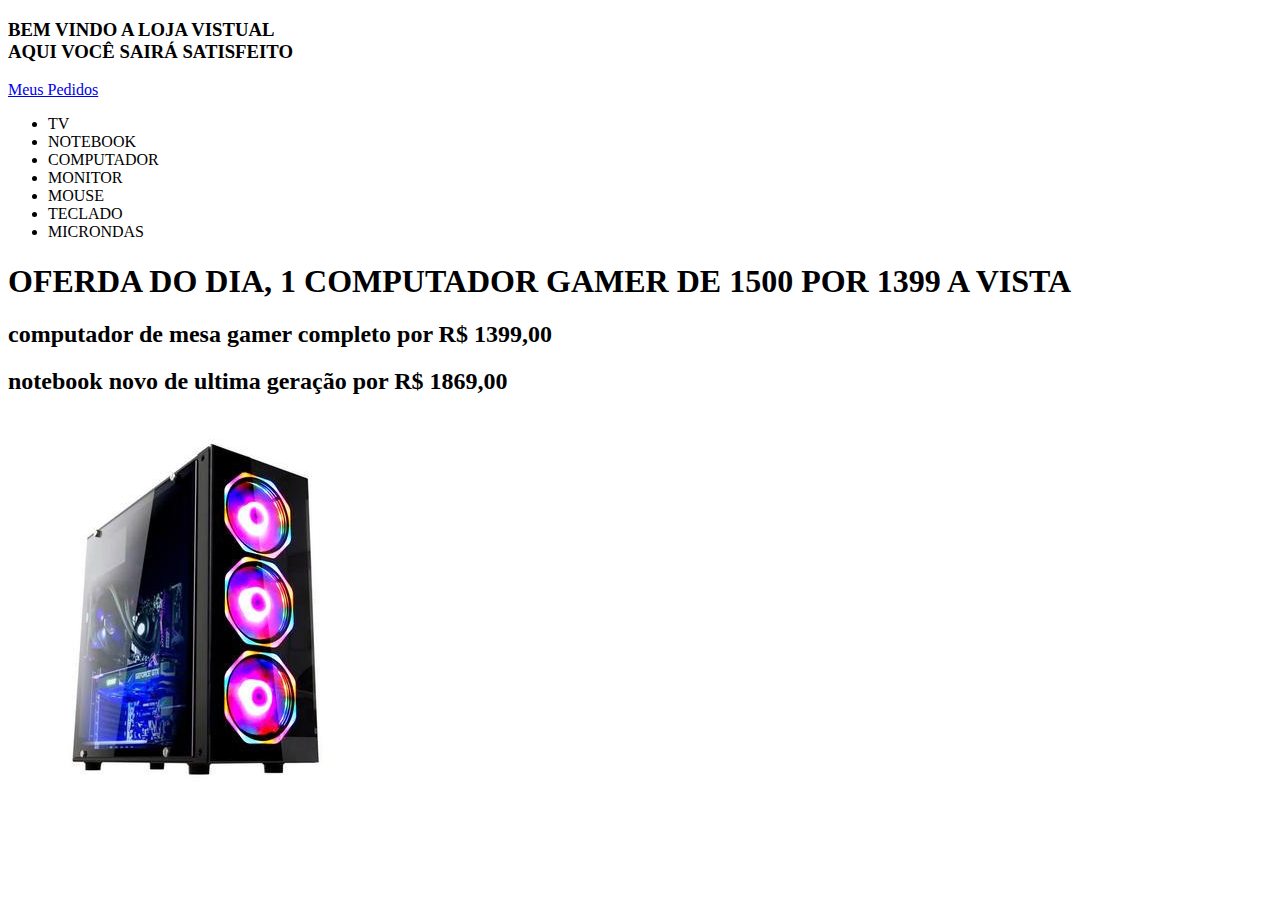
<file: semana 5/index.html>
<!DOCTYPE html>
<head>
    <title> TESTE </title>
</head>
<body>
    <h3>BEM VINDO A LOJA VISTUAL <br />
        AQUI VOCÊ SAIRÁ SATISFEITO</h3>
    <a href="index2.html">Meus Pedidos </a>
    <ul>
        <li>TV</li>
        <li>NOTEBOOK</li>
        <li>COMPUTADOR</li>
        <li>MONITOR</li>
        <li>MOUSE</li>
        <li>TECLADO</li>
        <li>MICRONDAS</li>
    </ul>
    <h1>OFERDA DO DIA, 1 COMPUTADOR GAMER DE 1500 POR 1399 A VISTA</h1>
    <h2>computador de mesa gamer completo por R$ 1399,00</h2>
    <h2>notebook novo de ultima geração por R$ 1869,00</h2>
    <a href="index2.html">
        <img src="Pc-Gamer-F-cil-Intel-Core-I5-11400f-8GB-Gtx-1650-4GB-SSD-480GB-Fonte-500w_1701200338_g.jpg" alt="Figura de um computador"/>
    </a>
</body>
</html>
</file>
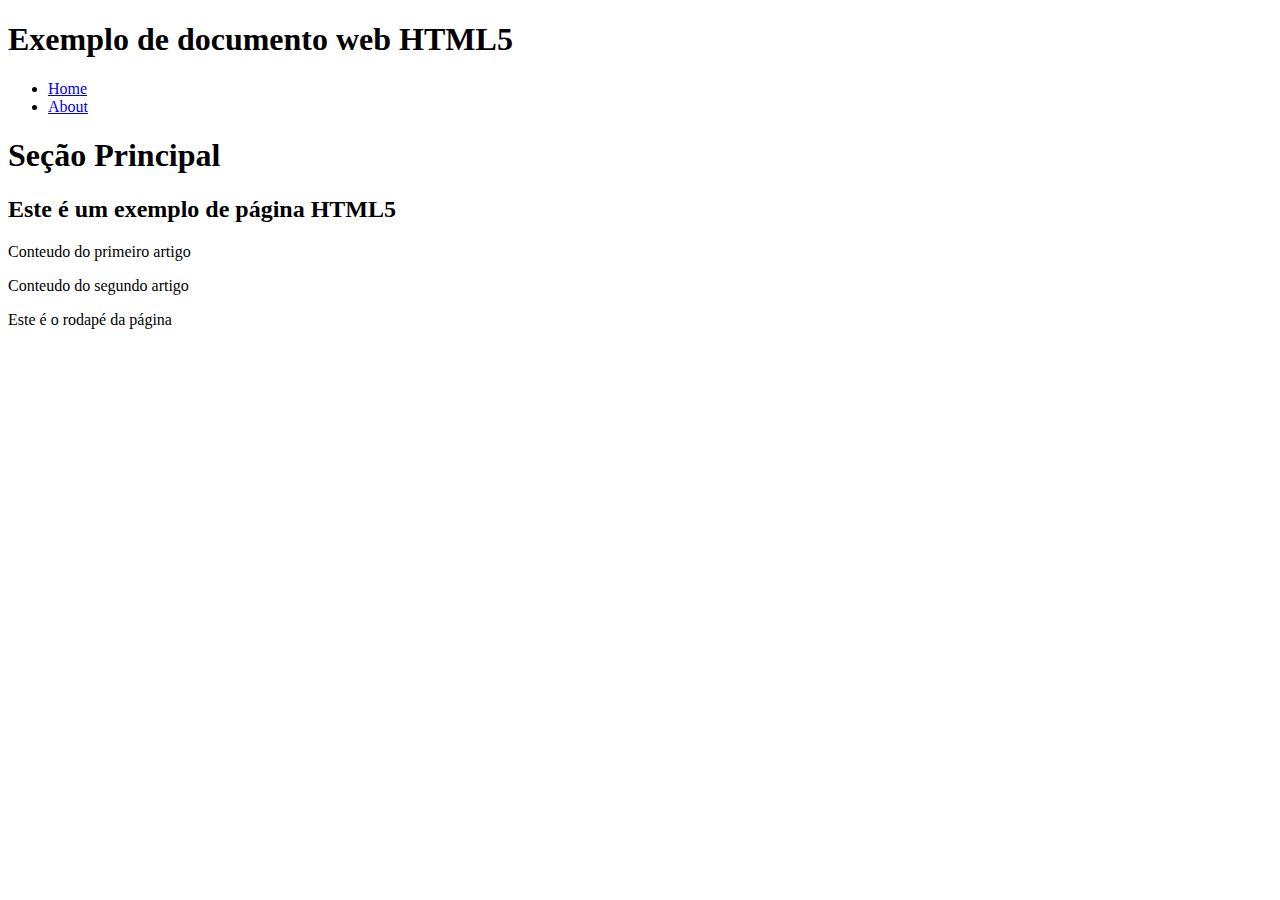
<file: semana 5/EXMPLOS SEMANA 5 4BI/exemplo-06-varios.html>
﻿<!DOCTYPE HTML>
<html lang="en">
<head>
<meta charset=utf-8>
<title>Exemplo de Estrutura do HTML5</title>
</head>
<body>

<div id="container">
<header>
<h1>Exemplo de documento web HTML5</h1>
<nav>
<ul>
<li><a href="#">Home</a></li>
<li><a href="#">About</a></li>
</ul>
</nav>
</header>
<section>
<hgroup>
<h1>Seção Principal</h1>
<h2>Este é um exemplo de página HTML5</h2>
</hgroup>
<article>
<p>Conteudo do primeiro artigo</p>
</article>
<article>
<p>Conteudo do segundo artigo</p>
</article>
</section>
<footer>
<p>Este é o rodapé da página</p>
</footer>
</div>

</body>
</html>
</file>
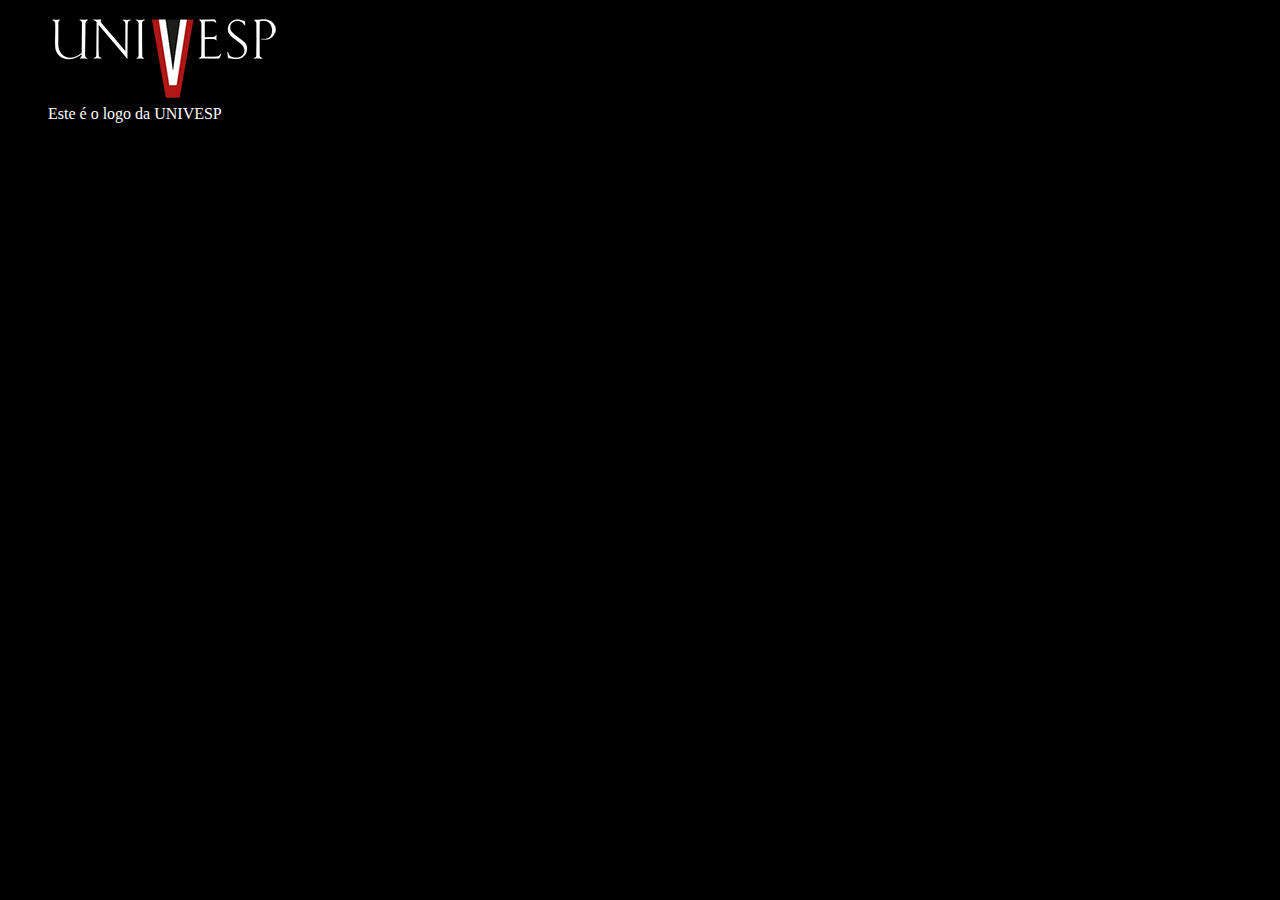
<file: semana 5/EXMPLOS SEMANA 5 4BI/exemplo-07-figura.html>
<!DOCTYPE HTML>
<html lang="en">
<head>
<meta charset=utf-8>
<title>Exemplo do elemento HTML5 figure</title>
<style>
body{background-color: black;
color: white;}
</style>
</head>
<body>
<figure>  
<img src="logo-univesp.png" alt="logo">
<figcaption>Este é o logo da UNIVESP</figcaption>
</figure>
</body>
</html>
</file>
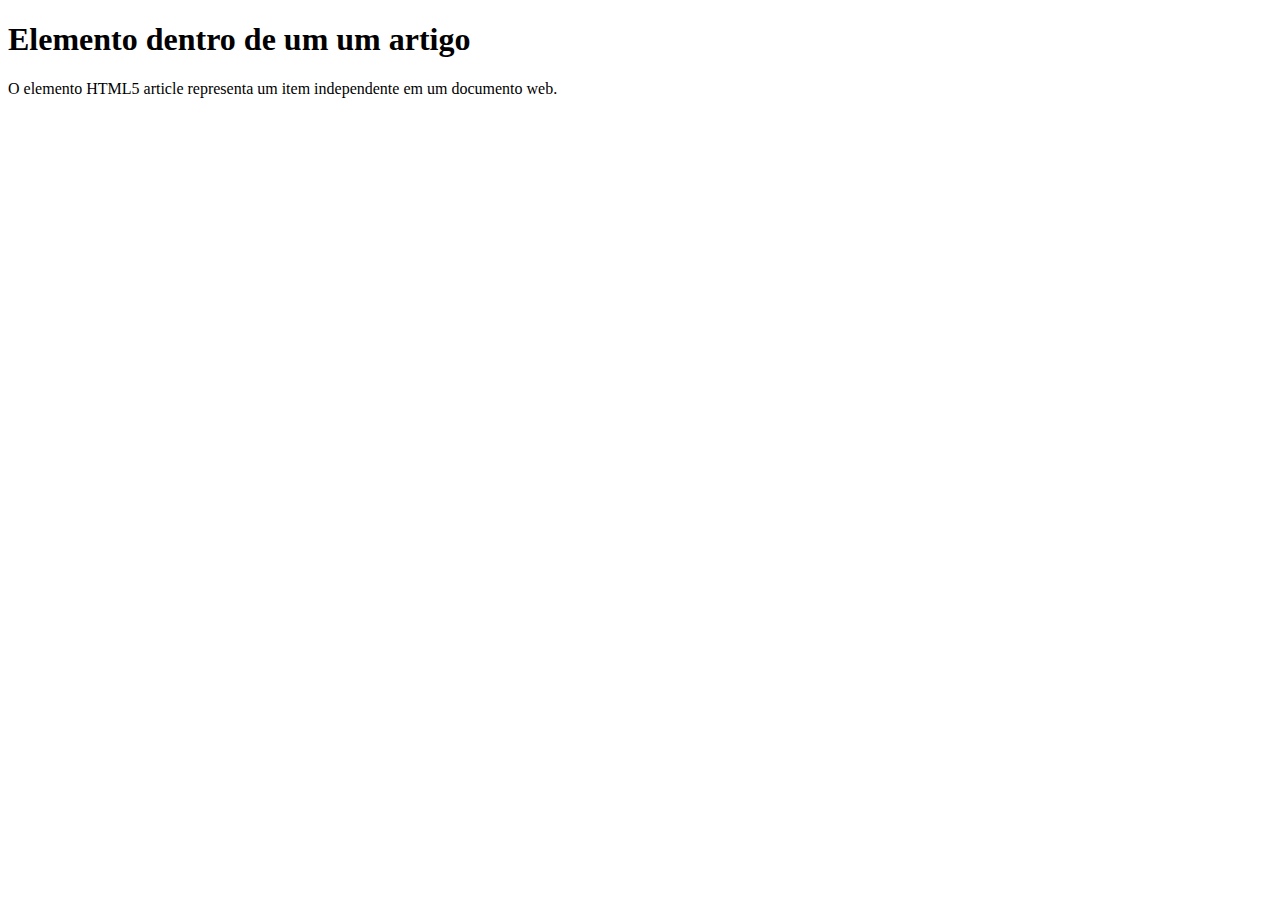
<file: semana 5/EXMPLOS SEMANA 5 4BI/exemplo01-article.html>
﻿<!DOCTYPE HTML>
<html lang="en">
<head>
<meta charset=utf-8>
<title>Exemplo de artigo com HTML5</title>
</head>
<body>
<article>
<h1>Elemento dentro de um um artigo</h1>
<p>O elemento HTML5 article representa um item independente em um documento web.</p>
</article>
</body>
</html>
</file>
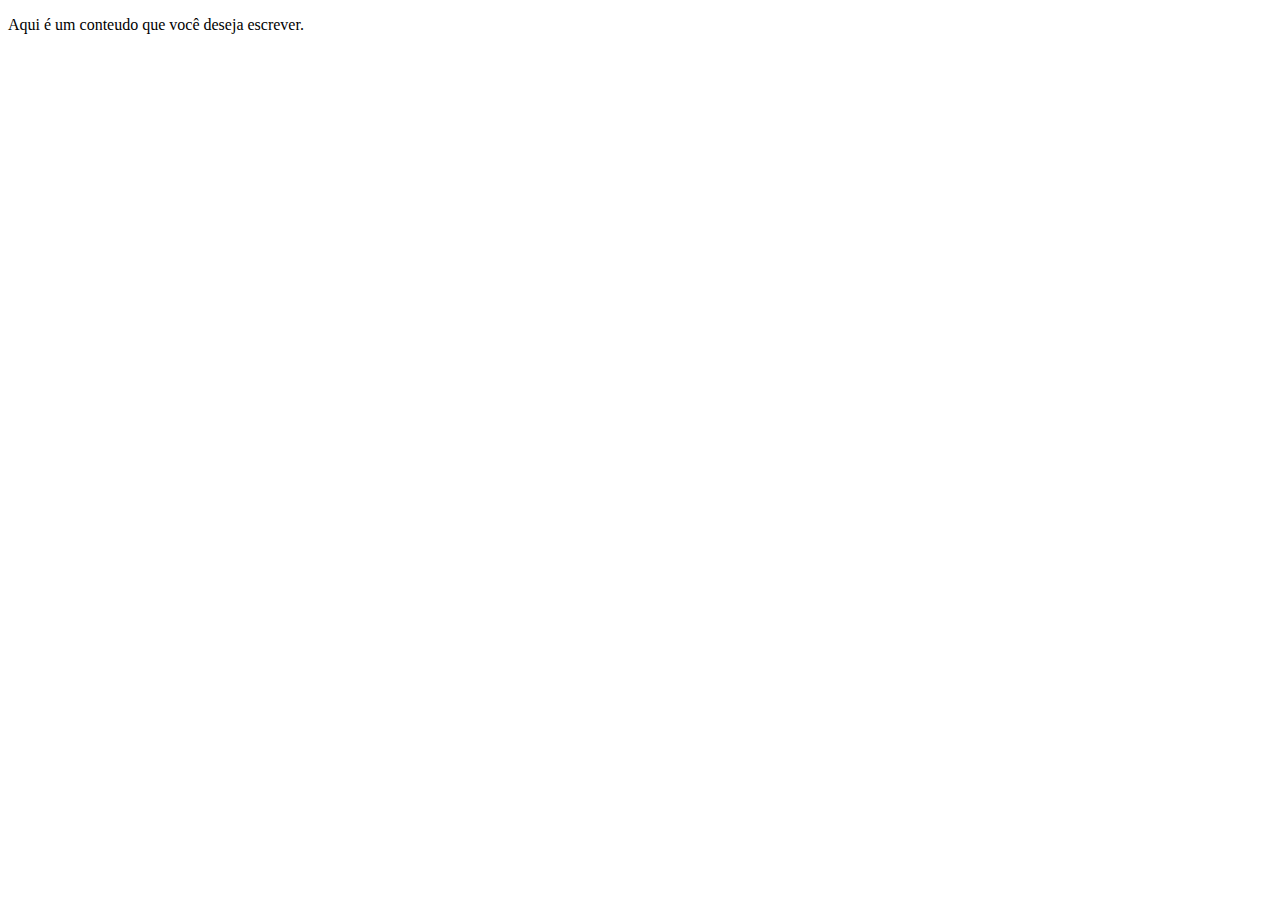
<file: semana 5/EXMPLOS SEMANA 5 4BI/exemplo02-aside.html>
﻿<!DOCTYPE HTML>
<html lang="en">
<head>
<meta charset=utf-8>
<title>Exemplo de HTML5 aside</title>
</head>
<body>
<aside>
<p>Aqui é um conteudo que você deseja escrever.</p>
</aside>
</body>
</html>
</file>
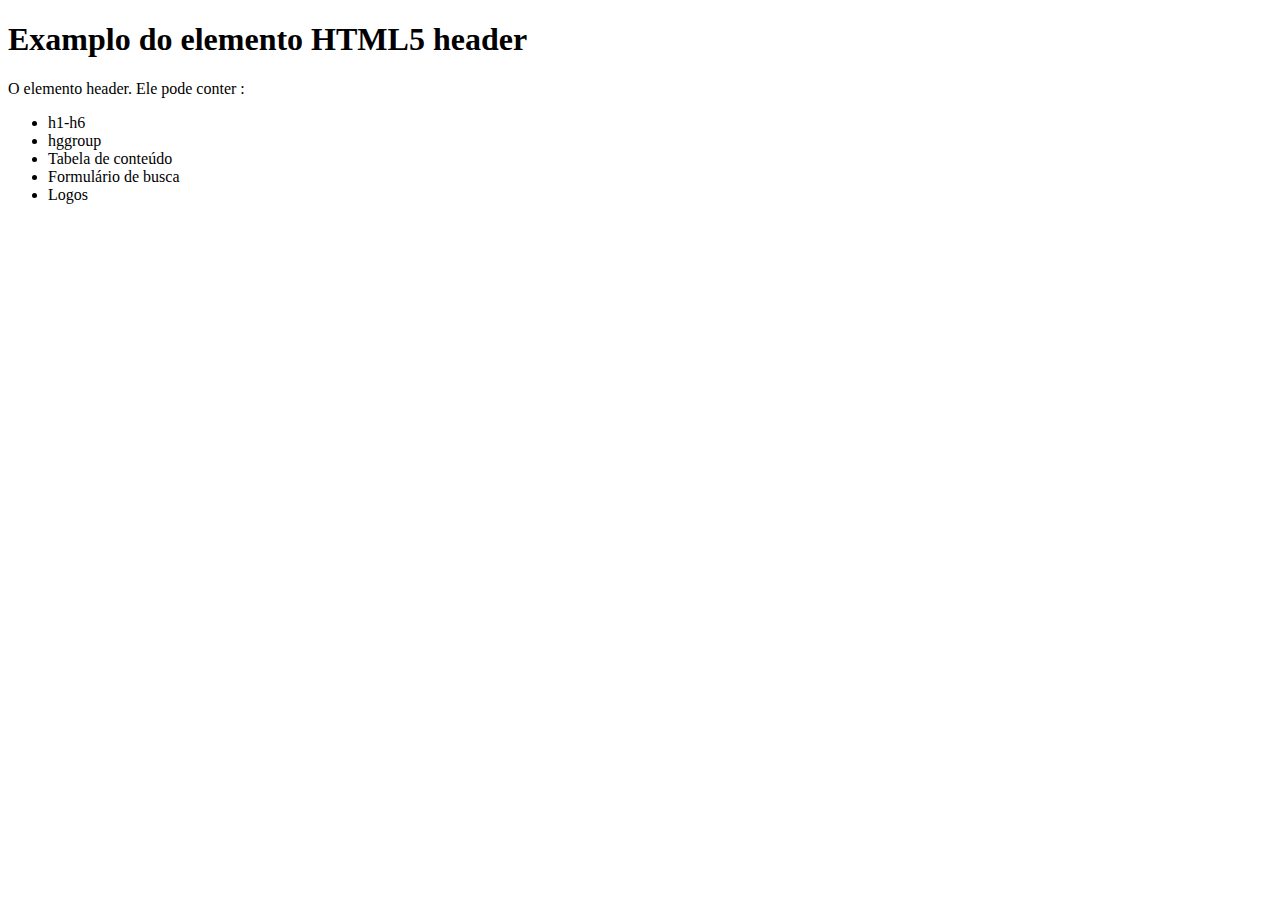
<file: semana 5/EXMPLOS SEMANA 5 4BI/exemplo03-header.html>
<!DOCTYPE html>
<html lang="en">
<head>
<meta charset="utf-8">
<title>Examplo do HTML5 header</title>
<meta name="description" content="Este é um exemplo do elemento HTML5 header. Este elemento é o principal de uma nova seção." />
</head>
<body>
<header>
<h1>Examplo do elemento HTML5 header</h1>
<p>O elemento header.
Ele pode conter : </p>
<ul>
<li>h1-h6</li>
<li>hggroup</li>
<li>Tabela de conteúdo</li>
<li>Formulário de busca</li>
<li>Logos</li>
</ul>
</header>
</body>
</html>
</file>
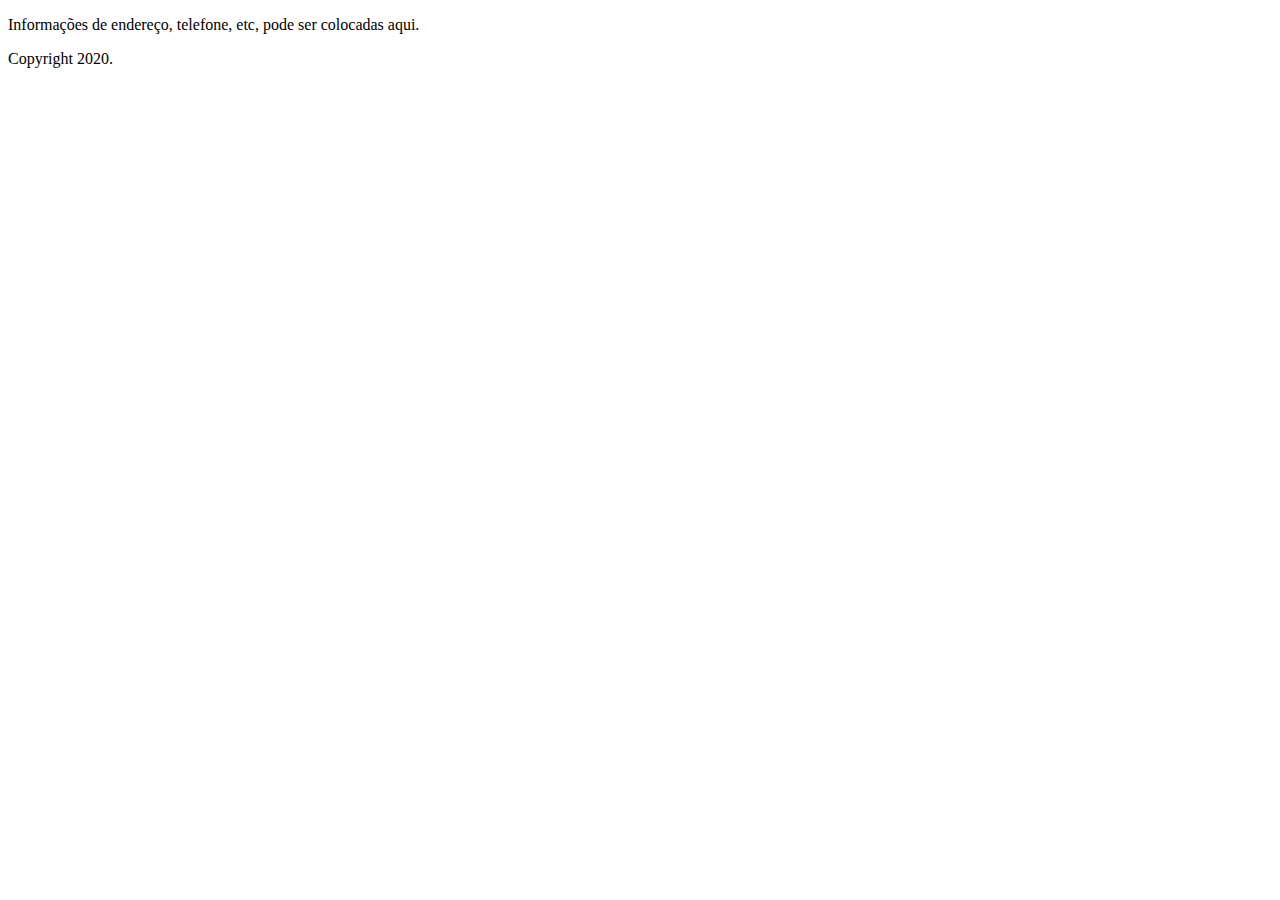
<file: semana 5/EXMPLOS SEMANA 5 4BI/exemplo04-footer.html>
<!DOCTYPE HTML>
<html lang="en">
<head>
<meta charset=utf-8>
<title>Example HTML5 footer</title>
</head>
<body>
<article>
<p>Informações de endereço, telefone, etc, pode ser colocadas aqui.</p>
</article>
<footer>Copyright 2020.</footer>
</body>
</html>
</file>
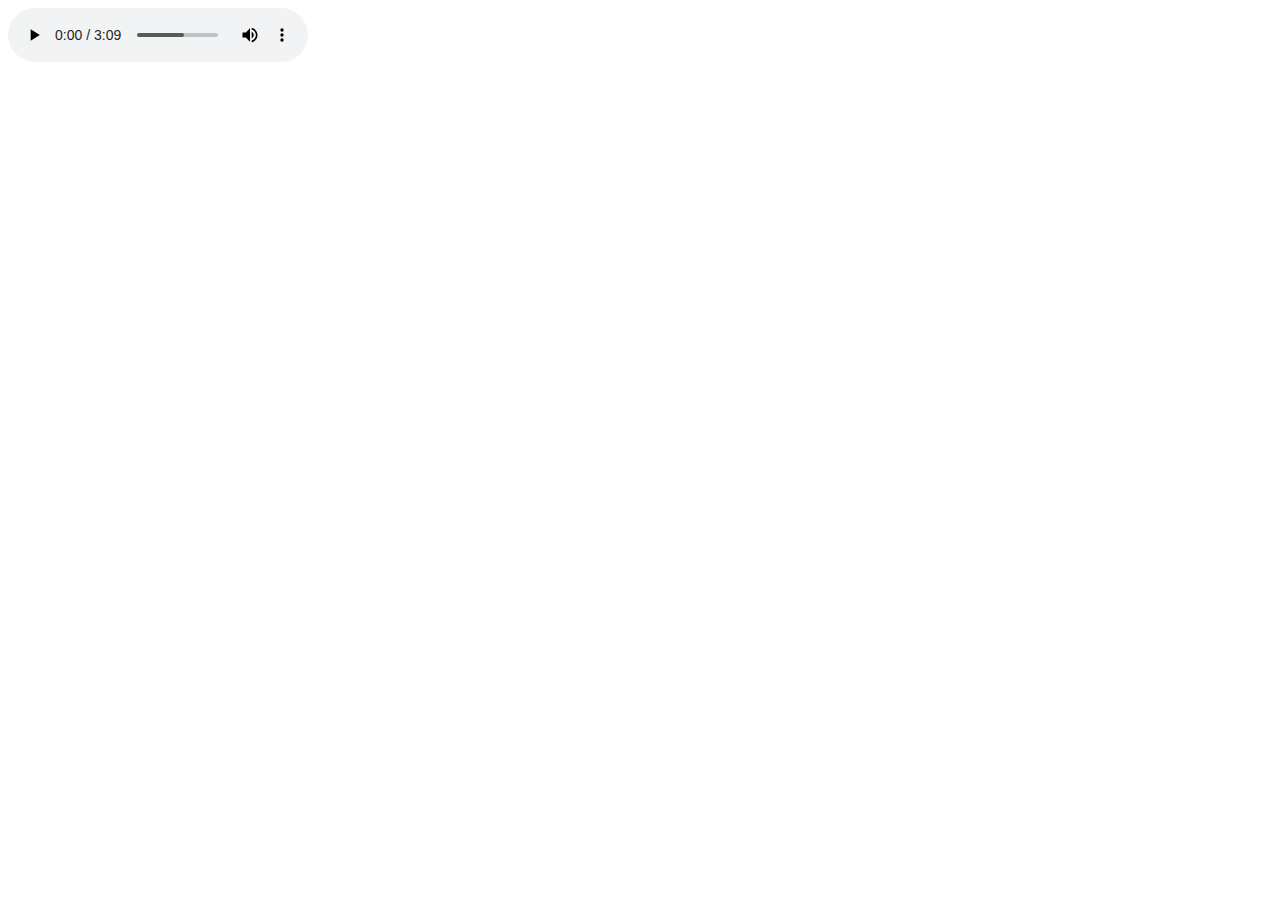
<file: semana 5/EXMPLOS SEMANA 5 4BI/exemplo05-audio.html>
<!DOCTYPE HTML>
<html lang="en">
<head>
<meta charset=utf-8>
<title>Exemplo HTML5 audio</title>
</head>
<body>
<audio controls="controls" autoplay="autoplay">
<source src="Jorge-Ben-Filho-Maravilha.mp3" type="audio/mpeg" />
Seu browser não suporta o elemento audio.
</audio>
</body>
</html>
</file>
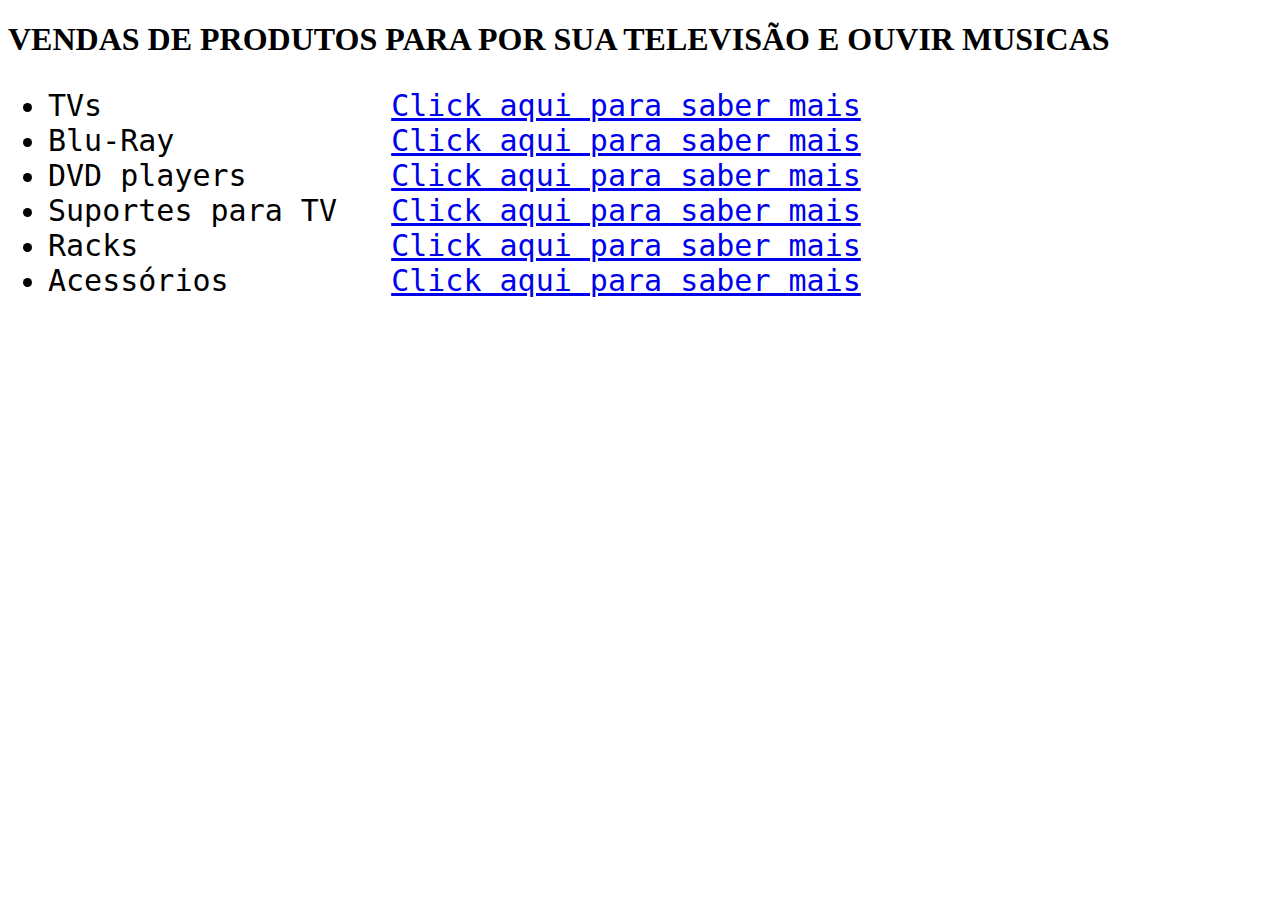
<file: semana 6/Video/video.html>
<!DOCTYPE html>
<html>
    <head>
        <title>
            LOJA MACFRIDAY
        </title>
        <style>
            ul{
                font-size: 30px;
            }
        </style>
    </head>
    <body>
        <h1>VENDAS DE PRODUTOS PARA POR SUA TELEVISÃO E OUVIR MUSICAS</h1>
        <tt>
            <ul>
                <li>TVs                <a href="video_tvs.html">Click aqui para saber mais</a></li>
                <li>Blu-Ray            <a href="...">Click aqui para saber mais</a></li>
                <li>DVD players        <a href="...">Click aqui para saber mais</a></li>
                <li>Suportes para TV   <a href="...">Click aqui para saber mais</a></li>
                <li>Racks              <a href="video_racks.html">Click aqui para saber mais</a></li>
                <li>Acessórios         <a href="video_acessorios.html">Click aqui para saber mais</a></li>
                </ul>
        </tt>
    </body>
</html>
</file>
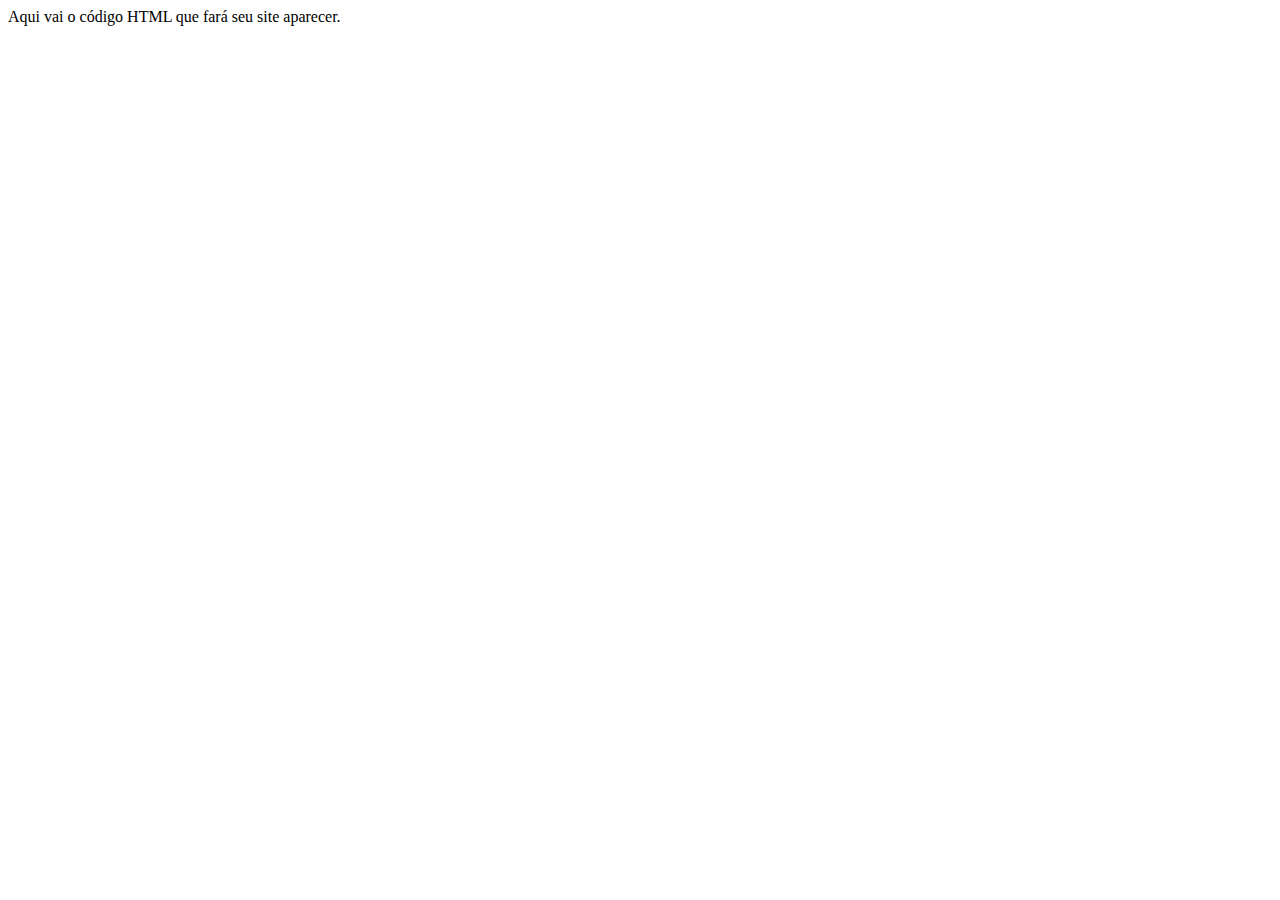
<file: semana 6/Video/video_acessorios.html>
<!DOCTYPE html>
<html lang="pt-br">
  <head>
    <title>Título da página</title>
    <meta charset="utf-8">
  </head>
  <body>
    Aqui vai o código HTML que fará seu site aparecer.
  </body>
</html>
</file>
